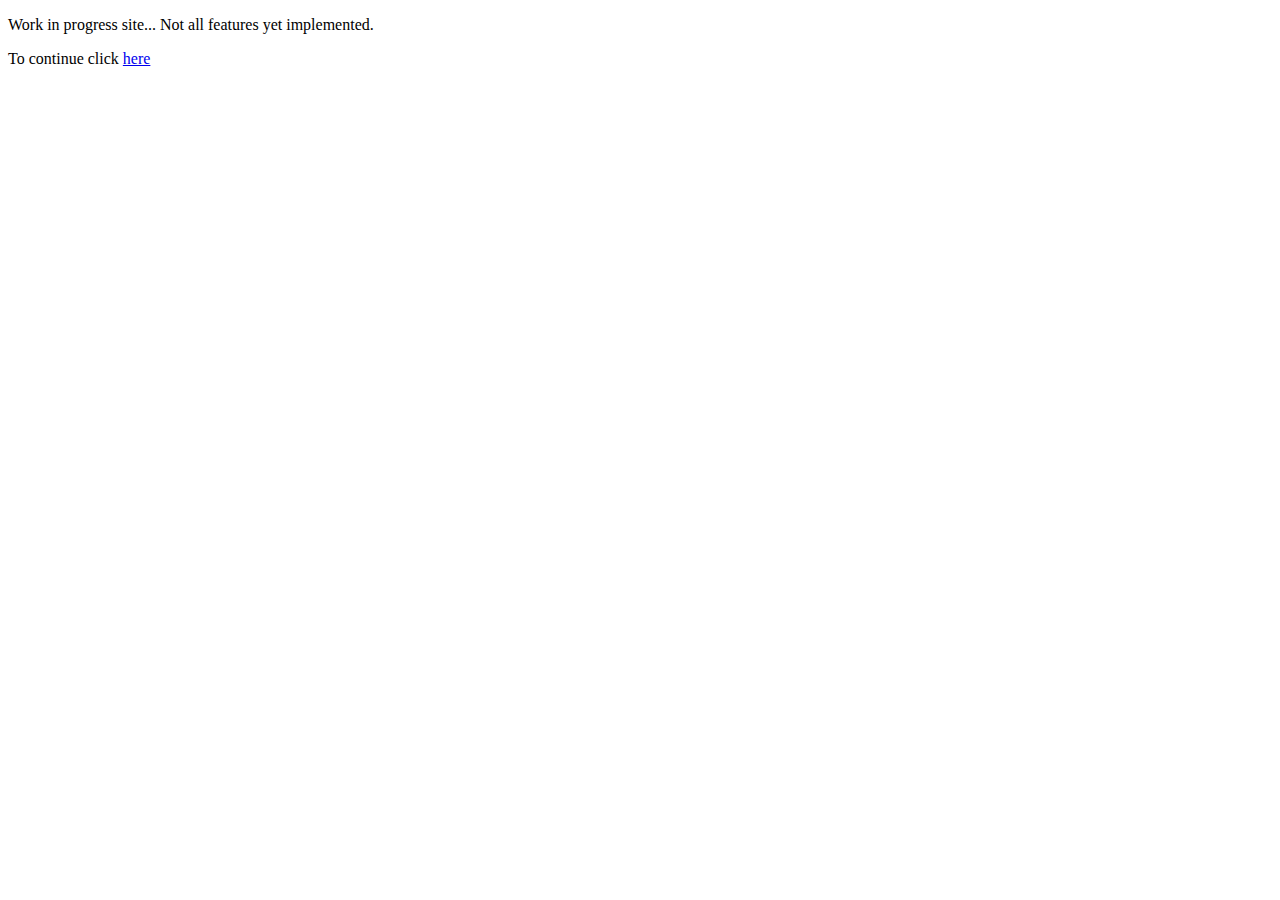
<file: src/main/resources/static/index.html>
<!DOCTYPE HTML>
<html>
<head> 
    <title>Getting Started: Serving Web Content</title> 
    <meta http-equiv="Content-Type" content="text/html; charset=UTF-8" />
    <meta http-equiv = "refresh" content = "1; url = LocalHost:8080/brc" /> 
</head>
<body>
    <p>Work in progress site... Not all features yet implemented.</p>
    <p>To continue click <a href="/brc">here</a></p>
</body>
</html>
</file>
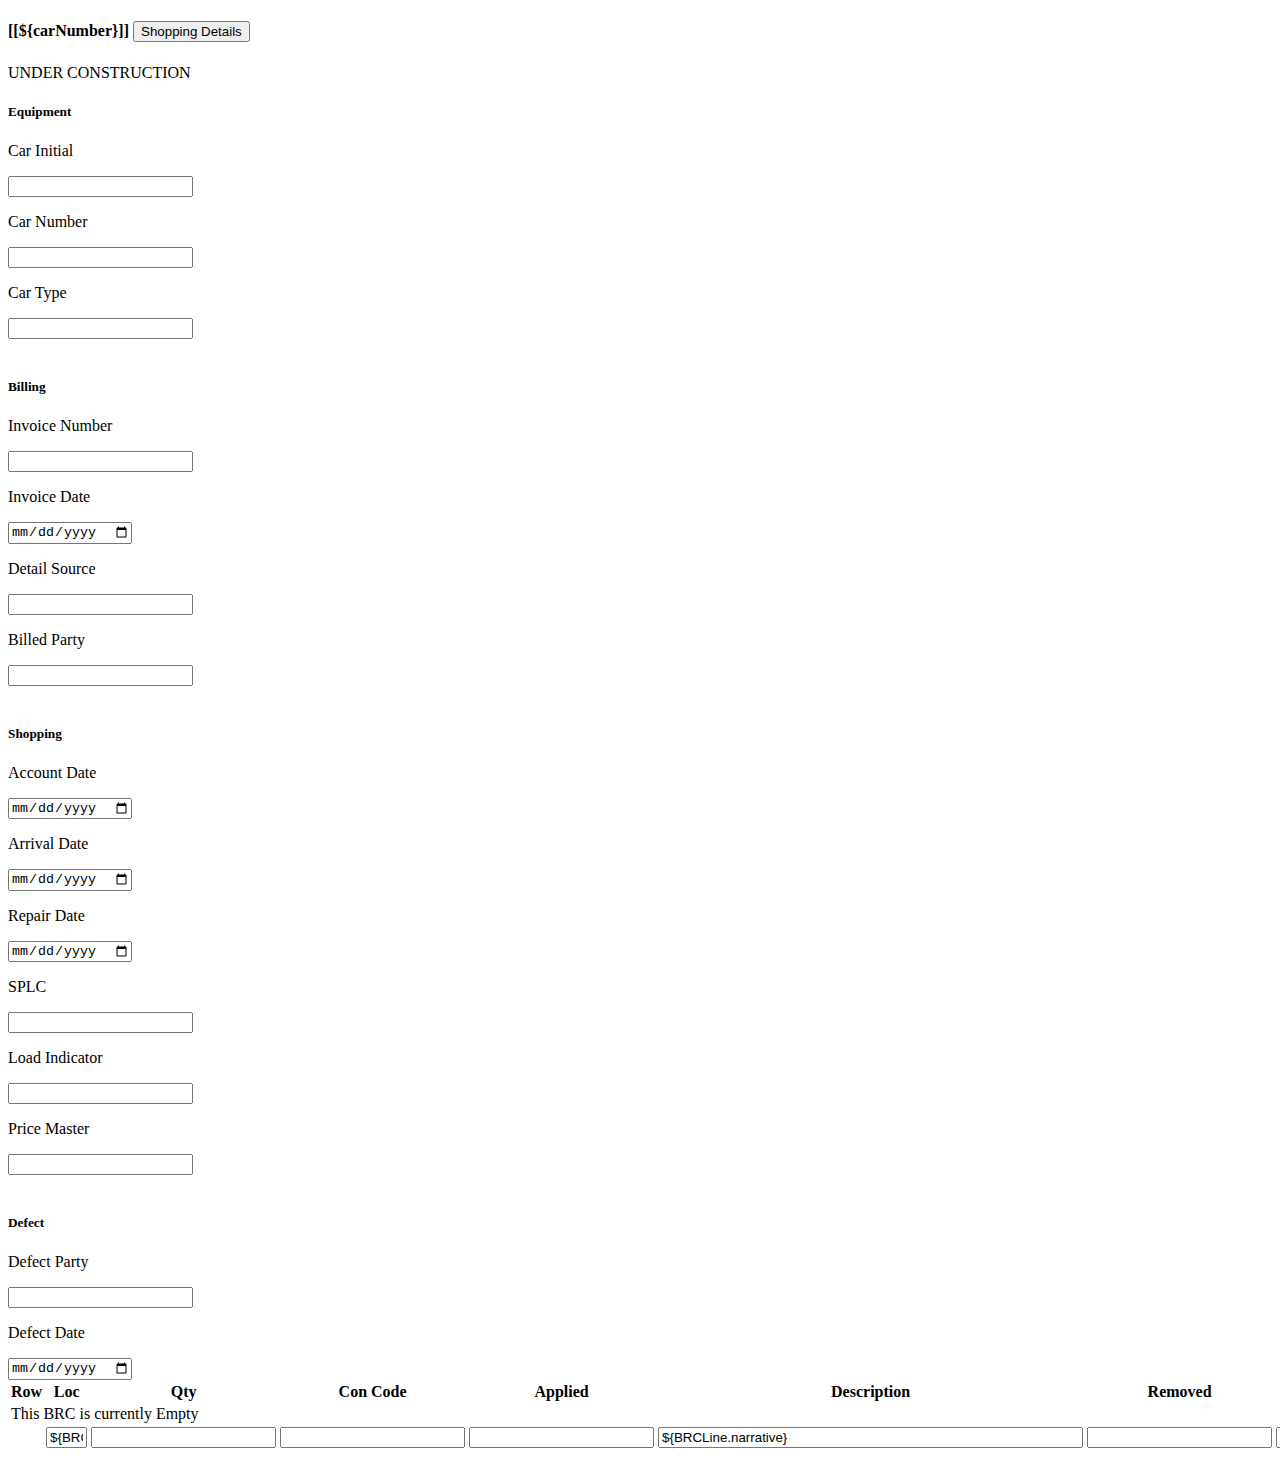
<file: src/main/resources/templates/BRCTable.html>
<!doctype html>
<html xmlns:th="http://www.thymeleaf.org">

	<head>
        <head th:replace="fragments/header :: common-header"><title>ByteShark</title></head>
        <link rel="stylesheet" th:href="@{/css/custom.css}" type="text/css">
	</head>

<body>
    
<div th:replace="fragments/header :: header"></div>

<div class="container-fluid">
    
    <h4 id="mySelect" class="UTCTheme"> [[${carNumber}]]
        <button type="button" class="btn btn-sm btn-secondary" data-toggle="collapse" data-target="#globalDataPanel">
            Shopping Details
        </button>
    </h4>
    <div id="globalDataPanel" class = "collapse in">
        <div class = "card card-body">
            <p>UNDER CONSTRUCTION</p>
            <h5>Equipment</h5>
            <div class="row container-fluid">
                <div class="column-sm">
                    <p>Car Initial</p>
                    <input type="text" class="form-control form-control-sm" readonly/>
                </div>
                <div class="column-sm readonly">
                    <p>Car Number</p>
                    <input type="text" class="form-control form-control-sm" readonly/>
                </div>
                <div class="column-sm">
                    <p>Car Type</p>
                    <input type="text" class="form-control form-control-sm"/>
                </div>
            </div>
            <br>
            <h5>Billing</h5>
            <div class="row container-fluid">
                <div class="column-sm">
                    <p>Invoice Number</p>
                    <input type="text" class="form-control form-control-sm"/>
                </div>
                <div class="column-sm">
                    <p>Invoice Date</p>
                    <input type="date" class="form-control form-control-sm"/>
                </div>
                <div class="column-sm">
                    <p>Detail Source</p>
                    <input type="text" class="form-control form-control-sm"/>
                </div>
                <div class="column-sm">
                    <p>Billed Party</p>
                    <input type="text" class="form-control form-control-sm"/>
                </div>
            </div>
            <br>
            <h5>Shopping</h5>
            <div class="row container-fluid">
                <div class="column-sm">
                    <p>Account Date</p>
                    <input type="date" class="form-control form-control-sm"/>
                </div>
                <div class="column-sm">
                    <p>Arrival Date</p>
                    <input type="date" class="form-control form-control-sm"/>
                </div>
                <div class="column-sm">
                    <p>Repair Date</p>
                    <input type="date" class="form-control form-control-sm"/>
                </div>
                <div class="column-sm">
                    <p>SPLC</p>
                    <input type="number" class="form-control form-control-sm"/>
                </div>
                <div class="column-sm">
                    <p>Load Indicator</p>
                    <input type="text" class="form-control form-control-sm"/>
                </div>
                <div class="column-sm">
                    <p>Price Master</p>
                    <input type="text" class="form-control form-control-sm"/>
                </div>
            </div>

            <br>
            <h5>Defect</h5>
            <div class="row container-fluid">
                <div class="column-sm">
                    <p>Defect Party</p>
                    <input type="text" class="form-control form-control-sm"/>
                </div>
                <div class="column-sm">
                    <p>Defect Date</p>
                    <input type="date" class="form-control form-control-sm"/>
                </div>
            </div>
        </div>
    </div>

    <div th:replace="fragments/BRCPanel :: button-panel"></div>

    <table id="BRCData" class="table table-sm table-striped table-bordered table-hover" >
        <thead class="thead-dark">
            <tr>
                <th scope="col"> Row </th>
                <th scope="col"> Loc </th>
                <th scope="col"> Qty </th>
                <th scope="col"> Con Code </th>
                <th scope="col"> Applied </th>
                <th scope="col"> Description </th>
                <th scope="col"> Removed </th>
                <th scope="col"> Why Made </th>
                <th scope="col"> Resp </th> 
                <th scope="col"> Materials </th>
                <th scope="col"> Total Charge </th>
                <th scope="col"> Edit </th>
                <th scope="col"> Detail </th>
            </tr>
        </thead>
        <tbody>
            <form id="BRCTable" action="#" th:action="@{/brc/update}" th:object="${update}" method="post">
            <tr th:if="${update.data.empty}">
                <td colspan="7"> This BRC is currently Empty </td>
            </tr>
            <tr scope="row" th:each="BRCLine, stat : ${update.data}">
                <td th:text="${BRCLine.lineNumber}"></td>
                <td><input type="text"      class="form-control form-control-sm" th:field="*{data[__${stat.index}__].location}"             size = "2"  value="${BRCLine.location}"></td>
                <td><input type="number"    class="form-control form-control-sm" th:field="*{data[__${stat.index}__].quantity}"             size = "2"  value="${BRCLine.quantity}"></td>
                <td><input type="number"    class="form-control form-control-sm" th:field="*{data[__${stat.index}__].conditionCode}"        size = "2"  value="${BRCLine.conditionCode}"></td>
                <td><input type="number"    class="form-control form-control-sm" th:field="*{data[__${stat.index}__].appliedJobCode}"       size = "4"  value="${BRCLine.appliedJobCode}"></td>
                <td><input type="text"      class="form-control form-control-sm" th:field="*{data[__${stat.index}__].narrative}"            size = "50" value="${BRCLine.narrative}"></td>
                <td><input type="number"    class="form-control form-control-sm" th:field="*{data[__${stat.index}__].removedJobCode}"       size = "4"  value="${BRCLine.removedJobCode}"></td>
                <td><input type="number"    class="form-control form-control-sm" th:field="*{data[__${stat.index}__].whyMadeCode}"          size = "2"  value="${BRCLine.whyMadeCode}"></td>
                <td><input type="number"    class="form-control form-control-sm" th:field="*{data[__${stat.index}__].responsabilityCode}"   size = "2"  value="${BRCLine.responsabilityCode}"></td>
                <td><input type="number"    th:id="'labor'+${stat.index}"  th:onchange="'updateSubTotal('+${stat.index}+')'" step="0.01" class="form-control form-control-sm" th:field="*{data[__${stat.index}__].laborCharge}"          size = "7"  value="${BRCLine.laborCharge}"></td>
                <td><input type="number"    th:id="'mat'+${stat.index}"    th:onchange="'updateSubTotal('+${stat.index}+')'" step="0.01" class="form-control form-control-sm" th:field="*{data[__${stat.index}__].materialCharge}"       size = "7"  value="${BRCLine.materialCharge}"></td>
                <td th:id="'total'+${stat.index}"  th:text="'$' + ${#numbers.formatDecimal(BRCLine.laborCharge + BRCLine.materialCharge, 0, 'COMMA', 2, 'POINT')}"></td>
                <td><a th:href="@{'/brc/edit/' + ${BRCLine.lineNumber}}"><button type="button" class="btn btn-sm btn-secondary">Detail</button></a></td>

                <input hidden="true"    type="number"    class="form-control" th:field="*{data[__${stat.index}__].lineNumber}"   value="${BRCLine.lineNumber}"/>
                <input hidden="true"    type="text"      class="form-control" th:field="*{data[__${stat.index}__].carInitial}"   value="${BRCLine.carInitial}"/>
                <input hidden="true"    type="number"    class="form-control" th:field="*{data[__${stat.index}__].carNumber}"    value="${BRCLine.carNumber}"/>
            </tr></form>
            <tr>
                <td></td>
                <td></td>
                <td></td>
                <td></td>
                <td></td>
                <td></td>
                <td></td>
                <td></td>
                <td></td>
                <td id="TotalMaterials" th:text="'$' + ${#numbers.formatDecimal(0, 0, 'COMMA', 2, 'POINT')}"></td>
                <td id="TotalLabor"     th:text="'$' + ${#numbers.formatDecimal(0, 0, 'COMMA', 2, 'POINT')}"></td>
                <td id="GrandTotal"     th:text="'$' + ${#numbers.formatDecimal(0, 0, 'COMMA', 2, 'POINT')}"></td>
                <td></td>
            </tr>
        </tbody>

    </table>

    <div th:replace="fragments/BRCPanel :: button-panel"></div>

</div>

<div th:replace="fragments/footer :: footer"></div>

</body>

<script>
    var formatter = new Intl.NumberFormat('en-US', {
        style: 'currency',
        currency: 'USD',
    });

    function updateSubTotal(tableIndex) {

        let mat = parseFloat(document.getElementById("mat" + tableIndex).value);
        let labor = parseFloat(document.getElementById("labor" + tableIndex).value);
        let total = formatter.format(mat + labor);
        document.getElementById("total" + tableIndex).innerHTML= total;

        updateGrandTotal();
    }

    function updateGrandTotal(){
        let table = document.getElementById("BRCData");
        let labor = 0.00;
        let material = 0.00;

        //On the table the data rows are tagged starting at 0
        for (let i = 0; i < table.rows.length - 2; i++){
            console.log(i);
            labor += parseFloat(document.getElementById("mat" + i).value);
            material += parseFloat(document.getElementById("labor" + i).value);
        }

        document.getElementById("TotalLabor").innerHTML = formatter.format(labor);
        document.getElementById("TotalMaterials").innerHTML = formatter.format(material);
        document.getElementById("GrandTotal").innerHTML = formatter.format(labor + material);
    }

    //Set totals on load of page
    updateGrandTotal();

</script>

</html>
</file>
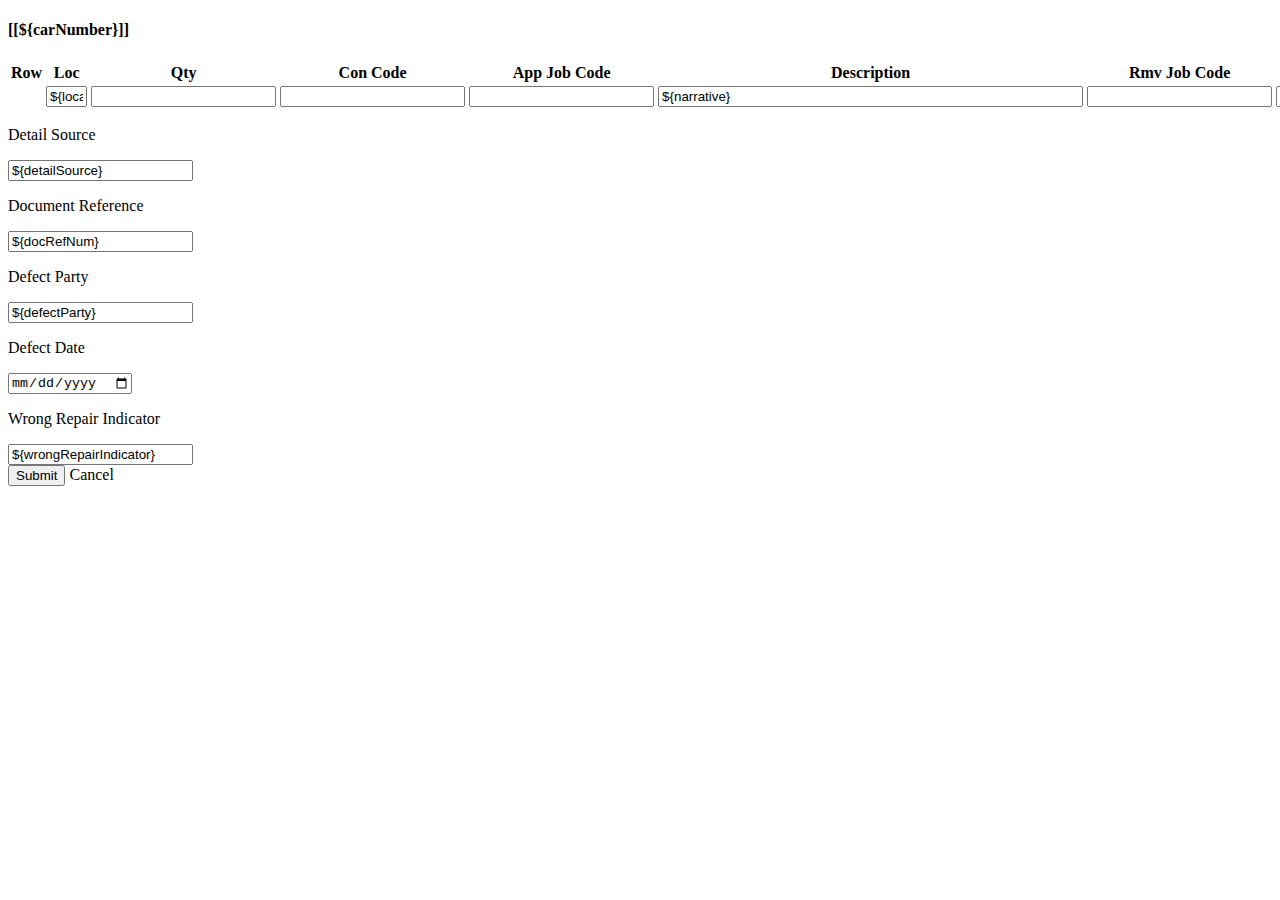
<file: src/main/resources/templates/EditDataLine.html>
<!doctype html>
<html xmlns:th="http://www.thymeleaf.org">

	<head>
        <head th:replace="fragments/header :: common-header"><title>ByteShark</title></head>
        <link rel="stylesheet" th:href="@{/css/custom.css}" type="text/css">
	</head>

<body>
    
<div th:replace="fragments/header :: header"></div>

<div class="container-fluid">
    <h4 class="UTCTheme">[[${carNumber}]]</h4>
</div>

<div class="container-fluid">
<form action="#" th:object="${BRCData}" th:action="@{'/brc/edit/' + ${Row}}" method="post">
	
	<table id="BRCData" class="table table-sm table-striped table-bordered table-hover" >
		<thead class="thead-dark">
			<tr>
				<th scope="col"> Row </th>
				<th scope="col"> Loc </th>
				<th scope="col"> Qty </th>
				<th scope="col"> Con Code </th>
				<th scope="col"> App Job Code </th>
				<th scope="col"> Description </th>
				<th scope="col"> Rmv Job Code </th>
				<th scope="col"> Why Made </th>
				<th scope="col"> Resp </th>
				<th scope="col"> Labor </th>
				<th scope="col"> Materials </th>
			</tr>
		</thead>
		<tbody>
			<tr scope="row">
				<td th:text="${Row}"></td>
				<td><input type="text"      class="form-control" th:field="*{location}"             size = "2"  value="${location}"></td>
				<td><input type="number"    class="form-control" th:field="*{quantity}"             size = "2"  value="${quantity}"></td>
				<td><input type="number"    class="form-control" th:field="*{conditionCode}"        size = "2"  value="${conditionCode}"></td>
				<td><input type="number"    class="form-control" th:field="*{appliedJobCode}"       size = "4"  value="${appliedJobCode}"></td>
				<td><input type="text"      class="form-control" th:field="*{narrative}"            size = "50" value="${narrative}"></td>
				<td><input type="number"    class="form-control" th:field="*{removedJobCode}"       size = "4"  value="${removedJobCode}"></td>
				<td><input type="number"    class="form-control" th:field="*{whyMadeCode}"          size = "2"  value="${whyMadeCode}"></td>
				<td><input type="number"    class="form-control" th:field="*{responsabilityCode}"   size = "2"  value="${responsabilityCode}"></td>
				<td><input type="number"    step="0.01" class="form-control" th:field="*{laborCharge}"          size = "7"  value="${laborCharge}"></td>
				<td><input type="number"    step="0.01" class="form-control" th:field="*{materialCharge}"       size = "7"  value="${materialCharge}"></td>
			</tr>
		</tbody>
	</table>

	<div>
		<input hidden="true"    type="number"    class="form-control" th:field="*{lineNumber}"   value="${lineNumber}"/>
		<input hidden="true"    type="text"      class="form-control" th:field="*{carInitial}"   value="${carInitial}"/>
		<input hidden="true"    type="number"    class="form-control" th:field="*{carNumber}"    value="${carNumber}"/>
	</div>

	<div class="row container-fluid">
		<div class="column-sm">
			<p> Detail Source</p>
			<input type="text" class="form-control" th:field="*{detailSource}" value="${detailSource}"/>
		</div>
		<div class="column-sm">
			<p> Document Reference</p>
			<input type="text" class="form-control" th:field="*{docRefNum}" value="${docRefNum}"/>
		</div>
		<div class="column-sm">
			<p> Defect Party</p>
			<input type="text" class="form-control" th:field="*{defectParty}" value="${defectParty}"/>
		</div>
		<div class="column-sm">
			<p> Defect Date</p>
			<input type="date" class="form-control" th:field="*{defectDate}" value="${defectDate}"/>
		</div>
	</div>
	<div class="row container-fluid">
		<p> Wrong Repair Indicator</p>
			<input type="text" class="form-control" th:field="*{wrongRepairIndicator}" value="${wrongRepairIndicator}"/>
	</div>

	<button type="submit" class="btn btn-sm btn-secondary">Submit</button>
	<a class="btn btn-sm btn-danger" th:href="@{/brc}"> Cancel </a>

</form>
</div>
<div th:replace="fragments/footer :: footer"></div>    
</body>

</html>
</file>
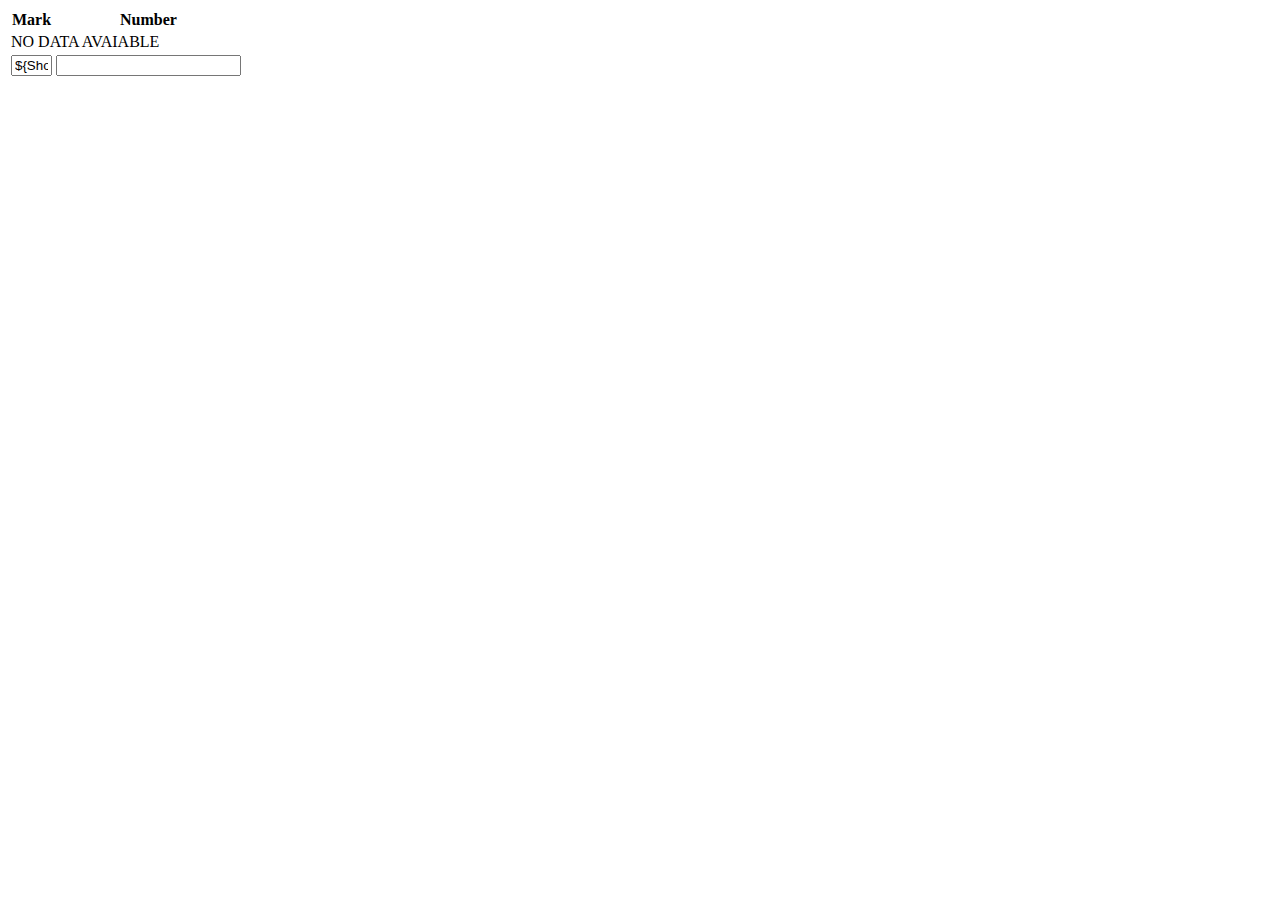
<file: src/main/resources/templates/ShoppingSummary.html>
<!doctype html>
<html xmlns:th="http://www.thymeleaf.org">

	<head>
        <head th:replace="fragments/header :: common-header"><title>ByteShark</title></head>
        <link rel="stylesheet" th:href="@{/css/custom.css}" type="text/css">
	</head>

<body>
    
	<div th:replace="fragments/header :: header"></div>
	
	<table id="BRCData" th:object="${update}" class="table table-sm table-striped table-bordered table-hover" >
        <thead class="thead-dark">
            <tr>
                <th scope="col"> Mark </th>
                <th scope="col"> Number </th>
            </tr>
        </thead>
        <tbody>
            <tr th:if="${update.data.empty}">
                <td colspan="7"> NO DATA AVAIABLE </td>
            </tr>
            <tr scope="row" th:each="Shopping, stat : ${update.data}">
                <td><input type="text"      class="form-control form-control-sm" th:field="*{data[__${stat.index}__].carInitial}"            size = "2"  value="${Shopping.carInitial}"></td>
                <td><input type="number"    class="form-control form-control-sm" th:field="*{data[__${stat.index}__].carNumber}"             size = "2"  value="${Shopping.carNumber}"></td>
            </tr>
        </tbody>
    </table>

</body>
</html>
</file>
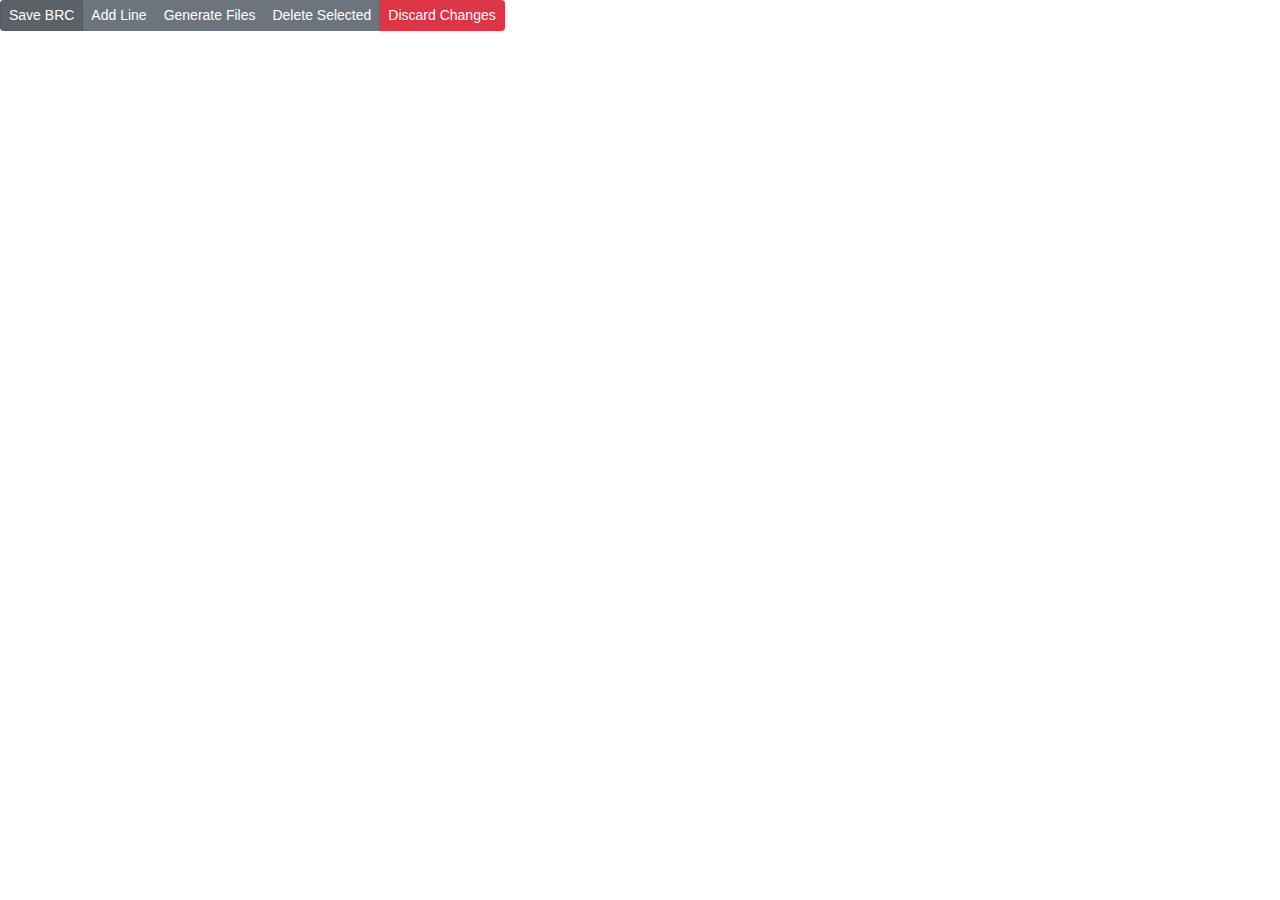
<file: src/main/resources/templates/fragments/BRCPanel.html>
<!DOCTYPE html>
<html lang="en" xmlns="http://www.w3.org/1999/xhtml" xmlns:th="http://www.thymeleaf.org">
    <head>
        <meta charset="UTF-8" />
        <meta http-equiv="X-UA-Compatible" content="IE=edge" />
        <meta name="viewport" content="width=device-width, initial-scale=1" />

        <link rel="stylesheet" href="https://stackpath.bootstrapcdn.com/bootstrap/4.3.1/css/bootstrap.min.css" crossorigin="anonymous">
        <title>ByteShark</title>
    </head>
    <body>
        <div th:fragment="button-panel">
            <div class="btn-group" role="toolbar">
            <button type="submit" class="btn btn-sm btn-secondary" form="BRCTable">Save BRC</button>
            <a href="/brc/edit/new" class="btn btn-sm btn-secondary">Add Line</a>
            <button type="submit" class="btn btn-sm btn-secondary">Generate Files</button>
            <button type="submit" class="btn btn-sm btn-secondary">Delete Selected</button>
            <button type="reset" onclick="updateGrandTotal()" class="btn btn-sm btn-danger" form="BRCTable">Discard Changes</button>
        </div>
        </div>
    </body>
</html>
</file>
